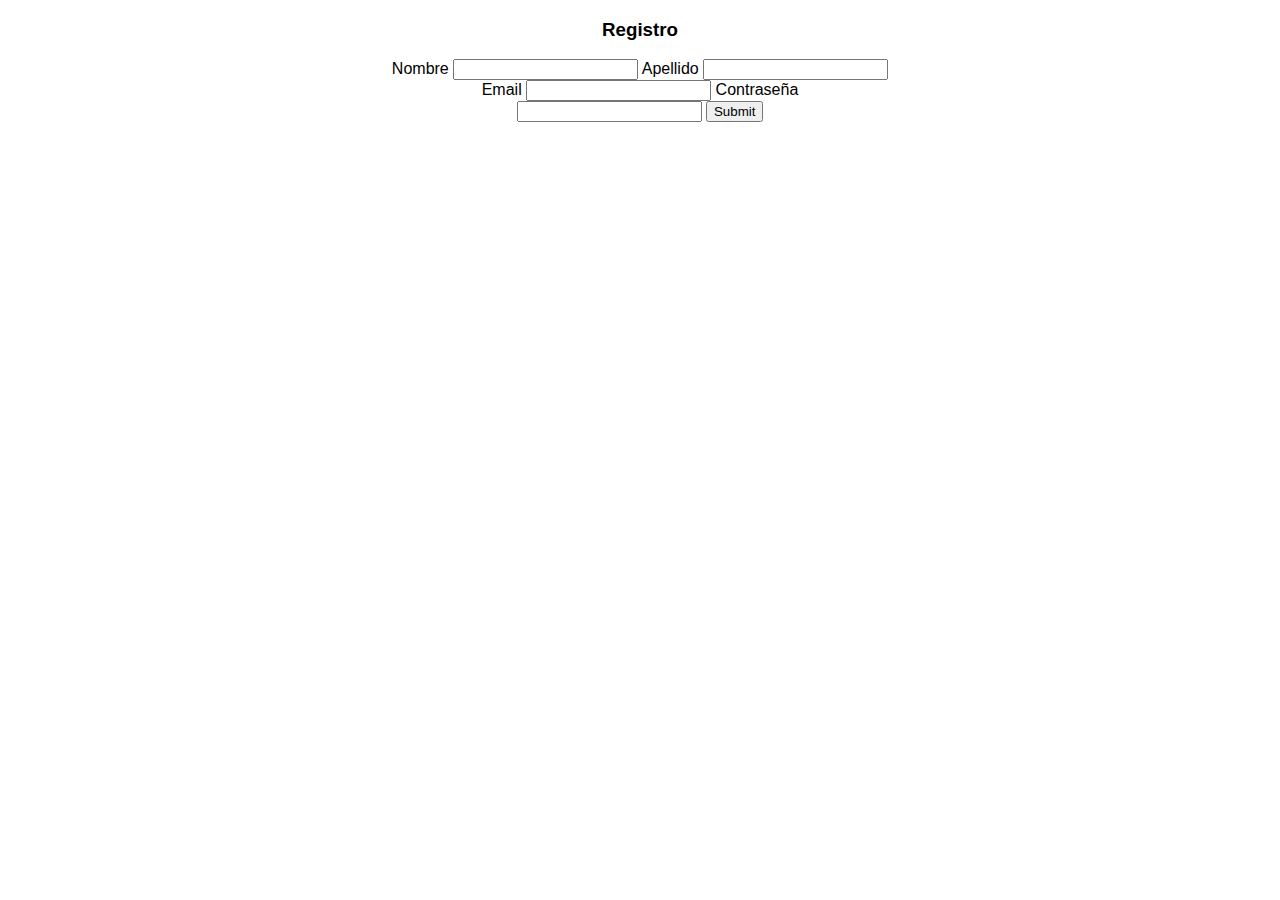
<file: singUp.html>
<!DOCTYPE html>
<html lang="en">
<head>
    <meta charset="UTF-8">
    <meta name="viewport" content="width=device-width, initial-scale=1.0">
    <!-- <script src="https://cdn.tailwindcss.com"></script> -->
    <link rel="stylesheet" href="style.css">
    <title>Registro</title>
</head>
<body>
    <div class="container">
        <div class="registro">
        <h3>Registro</h3>
        </div>
    <div class="form">
    <form action="" method="post">
        <label for="name">Nombre</label>
        <input type="text" id="name" class="inp">
        <label for="apellido">Apellido</label>
        <input type="text" id="apellido" class="inp">
        <label for="email">Email</label>
        <input type="email" name="email" id="email" class="inp">
        <label for="password">Contraseña</label>
        <input type="password" name="password" id="password" class="inp">
        <input class="boton" type="submit">
    </form>
    </div>
     </div>


</body>
</html>
</file>
<file: style.css>
body{
    box-sizing: border-box;

}
h1{
    color: rgb(96, 93, 93);
    font-family:'Julius Sans One', sans-serif;
   
}
#av{
    color: white;
    background-color: black;
    opacity: 80%;
}
h2{
    text-decoration: underline;
    color: rgb(0, 0, 0);
    font-family:'Julius Sans One', sans-serif;
}
div {
     /* border: 2px solid black;  */
    max-width: 500px;
    margin: 0 auto;
    text-align: center;
    text-decoration: none;
    font-family:'Julius Sans One', sans-serif;
    /* margin-bottom: 50px; */

}


ol{
    list-style: none;
}

p{
    font-size: 25px;
    font-family:'Julius Sans One', sans-serif;
    /* position:relative; */

}
a{
    color: white;
    position:relative;
    text-align: center;
    margin-right: 5px;
    font-family:'Julius Sans One', sans-serif;
    font-size: 17px;
    text-decoration: none;
}

button{
    background-color: rgb(0, 8, 8);
    border-radius: 30px;
    margin: 0 auto;

  

}
/* button:hover{
    background-color: rgb(94, 94, 247);
    
} */

button a {
    color:black
}
.fn{
    /* display: flex;
    background-color: rgb(168, 231, 210);
    font-family: 'Julius Sans One', sans-serif;
    font-weight: 700;
    padding-bottom: 5px;
    background-image: url(img/ojodecerati.jpg);
    background-repeat: no-repeat;background-size: cover;
    height: calc(100vh - 100px);
    flex-direction: column;
    justify-content: space-evenly;
  */
    
}  

.sing{
    margin-top: 30px;
}
.av{
    /* display: flex;
    font-family: 'Julius Sans One', sans-serif;
    font-weight: 700;
    background-image: url(img/ahiVamos.png);
    background-repeat: no-repeat;
    background-size: cover;
    height: calc(100vh - 100px);
    flex-direction: column;
    justify-content: space-evenly;
    align-items: center; */
    
}


.seh{
  /*   display:flex;
    font-family: 'Julius Sans One', sans-serif;
    font-weight: 700;
    /* background-image: url(img/frente-seh.jpg); */
    /* background-repeat: no-repeat; */
    /* background-size: cover; */
    /* height: calc(100vh - 100px); */
    /* flex-direction: column; */
    /* justify-content: space-evenly; */
    /* align-items: center; */
 
}

.seh h1{
 color: rgb(96, 93, 93);
}
.fn p{
    color: white ;
}

.radius{
    border-radius: 100px;
}
nav{
    font-family:'Julius Sans One', sans-serif;
}

.parrafoah{
    color: rgb(96, 93, 93);
}
.colorfn{
    color: white ;
}
</file>
